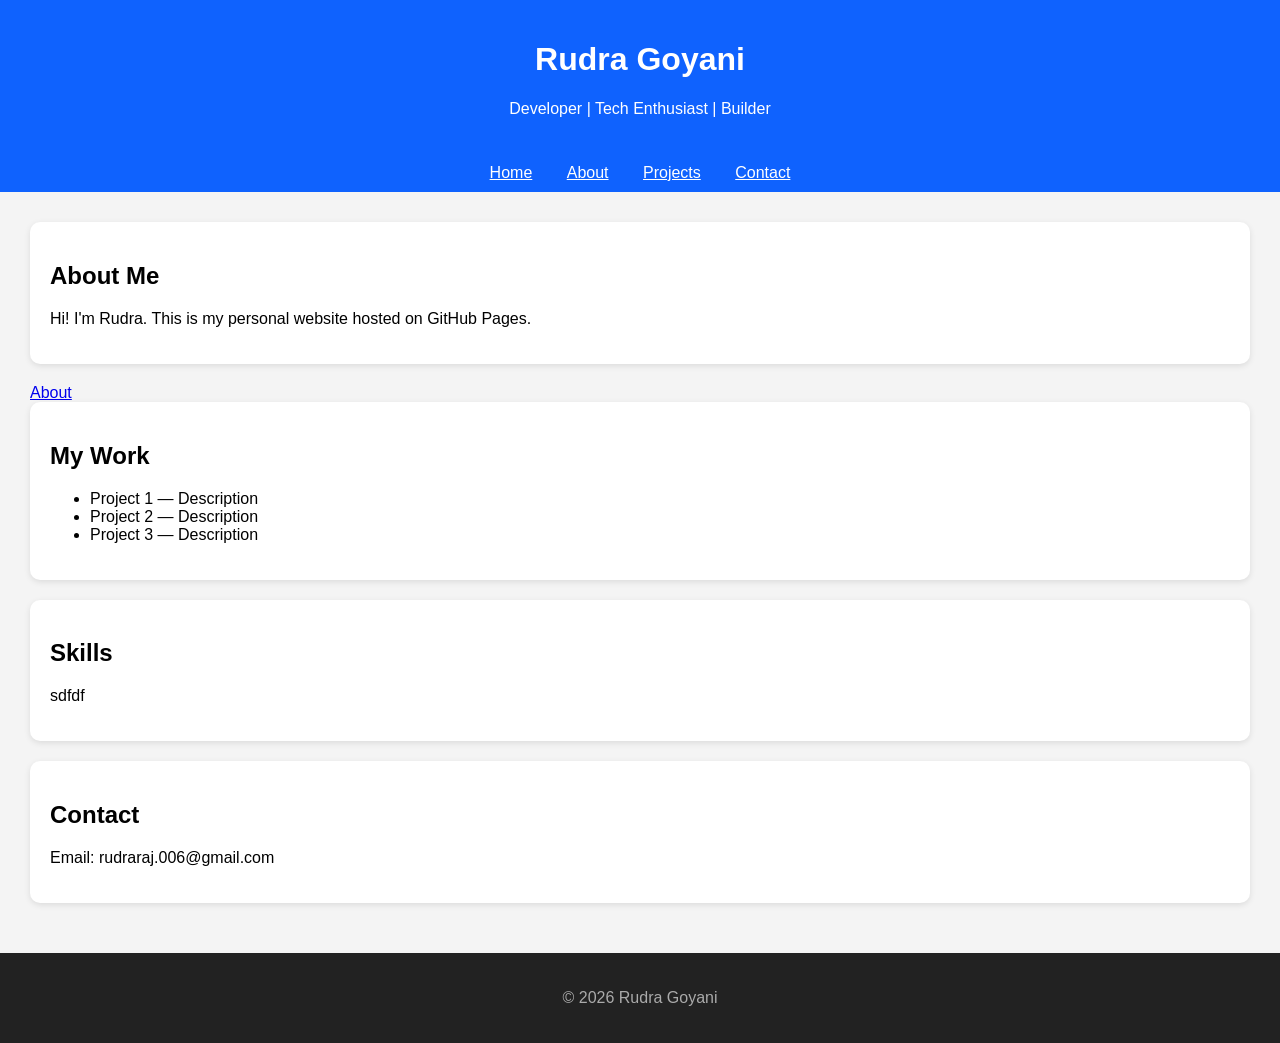
<file: index.html>
<!DOCTYPE html>
<html lang="en">
<head>
    <meta charset="UTF-8">
    <meta name="viewport" content="width=device-width, initial-scale=1.0">
    <title>Rudra Goyani - Portfolio</title>

    <style>
        body {
            font-family: Arial, sans-serif;
            margin: 0;
            padding: 0;
            background: #f4f4f4;
        }

        header {
            background: #0f62fe;
            color: white;
            padding: 20px;
            text-align: center;
        }

        section {
            padding: 30px;
        }

        .card {
            background: white;
            padding: 20px;
            border-radius: 10px;
            box-shadow: 0 2px 6px rgba(0,0,0,0.1);
            margin-bottom: 20px;
        }

        footer {
            text-align: center;
            padding: 20px;
            background: #222;
            color: #aaa;
        }
    </style>

    <script src="./first.js"></script>
</head>
<body>

<header>
    <h1>Rudra Goyani</h1>
    <p>Developer | Tech Enthusiast | Builder</p>
</header>
<nav style="background:#0f62fe; padding:10px; text-align:center;">
    <a href="index.html" style="color:white; margin: 0 15px;">Home</a>
    <a href="about.html" style="color:white; margin: 0 15px;">About</a>
    <a href="projects.html" style="color:white; margin: 0 15px;">Projects</a>
    <a href="contact.html" style="color:white; margin: 0 15px;">Contact</a>
</nav>
<section>

    <div class="card">
        <h2>About Me</h2>
        <p>Hi! I'm Rudra. This is my personal website hosted on GitHub Pages.</p>
    </div>
<a href="about.html">About</a>
    <div class="card">
        <h2>My Work</h2>
        <ul>
            <li>Project 1 — Description</li>
            <li>Project 2 — Description</li>
            <li>Project 3 — Description</li>
        </ul>
    </div>

    <div class="card">
        <h2>Skills</h2>
        <p id="data">sdfdf</p>
    </div>

    <div class="card">
        <h2>Contact</h2>
        <p>Email: rudraraj.006@gmail.com</p>
    </div>

</section>

<footer>
    <p>© 2026 Rudra Goyani</p>
</footer>

</body>
</html>
</file>
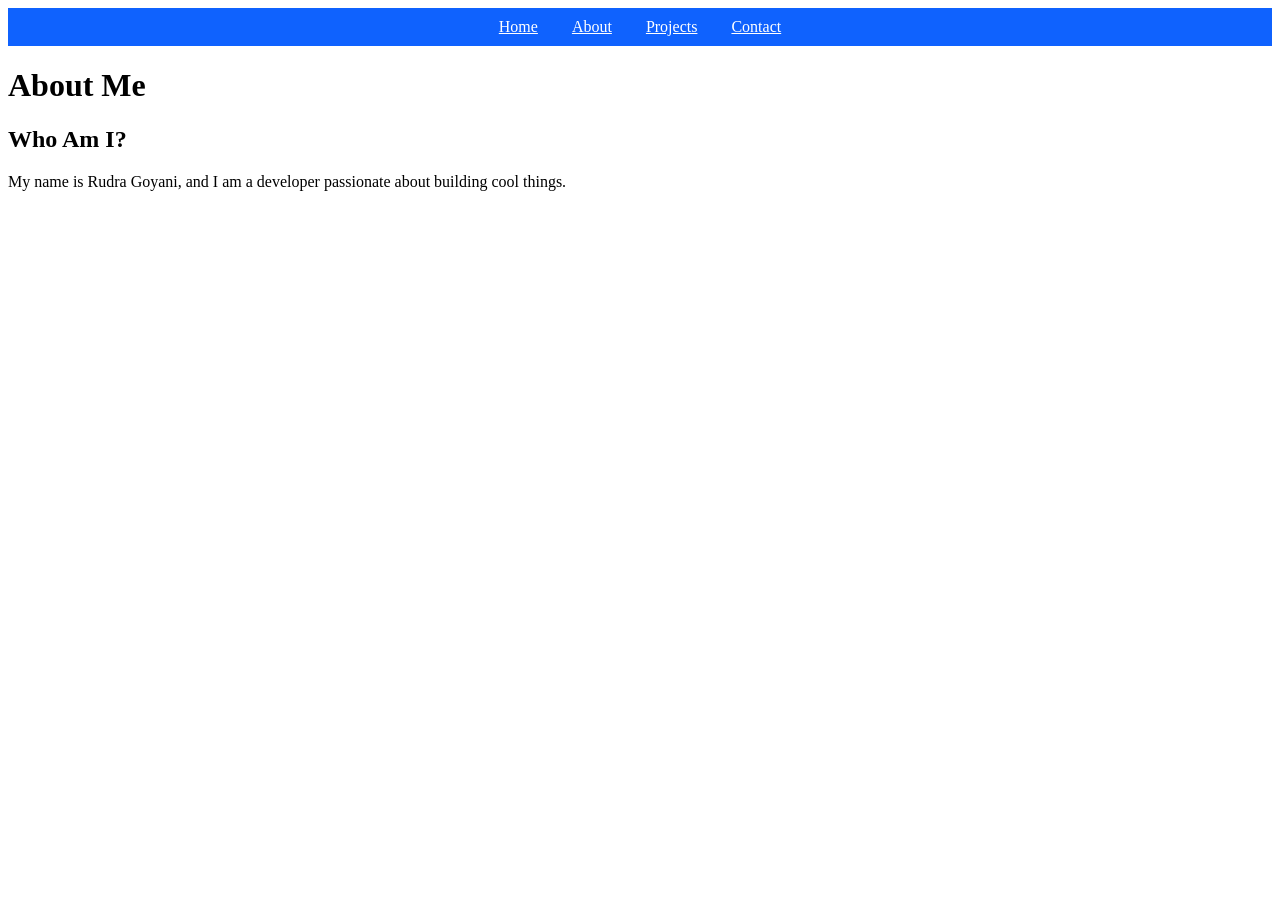
<file: about.html>
<!DOCTYPE html>
<html lang="en">
<head>
    <meta charset="UTF-8">
    <meta name="viewport" content="width=device-width, initial-scale=1.0">
    <title>About - Rudra Goyani</title>
</head>
<body>

<nav style="background:#0f62fe; padding:10px; text-align:center;">
    <a href="index.html" style="color:white; margin: 0 15px;">Home</a>
    <a href="about.html" style="color:white; margin: 0 15px;">About</a>
    <a href="projects.html" style="color:white; margin: 0 15px;">Projects</a>
    <a href="contact.html" style="color:white; margin: 0 15px;">Contact</a>
</nav>

<header>
    <h1>About Me</h1>
</header>

<section>
    <div class="card">
        <h2>Who Am I?</h2>
        <p>My name is Rudra Goyani, and I am a developer passionate about building cool things.</p>
    </div>
</section>

</body>
</html>
</file>
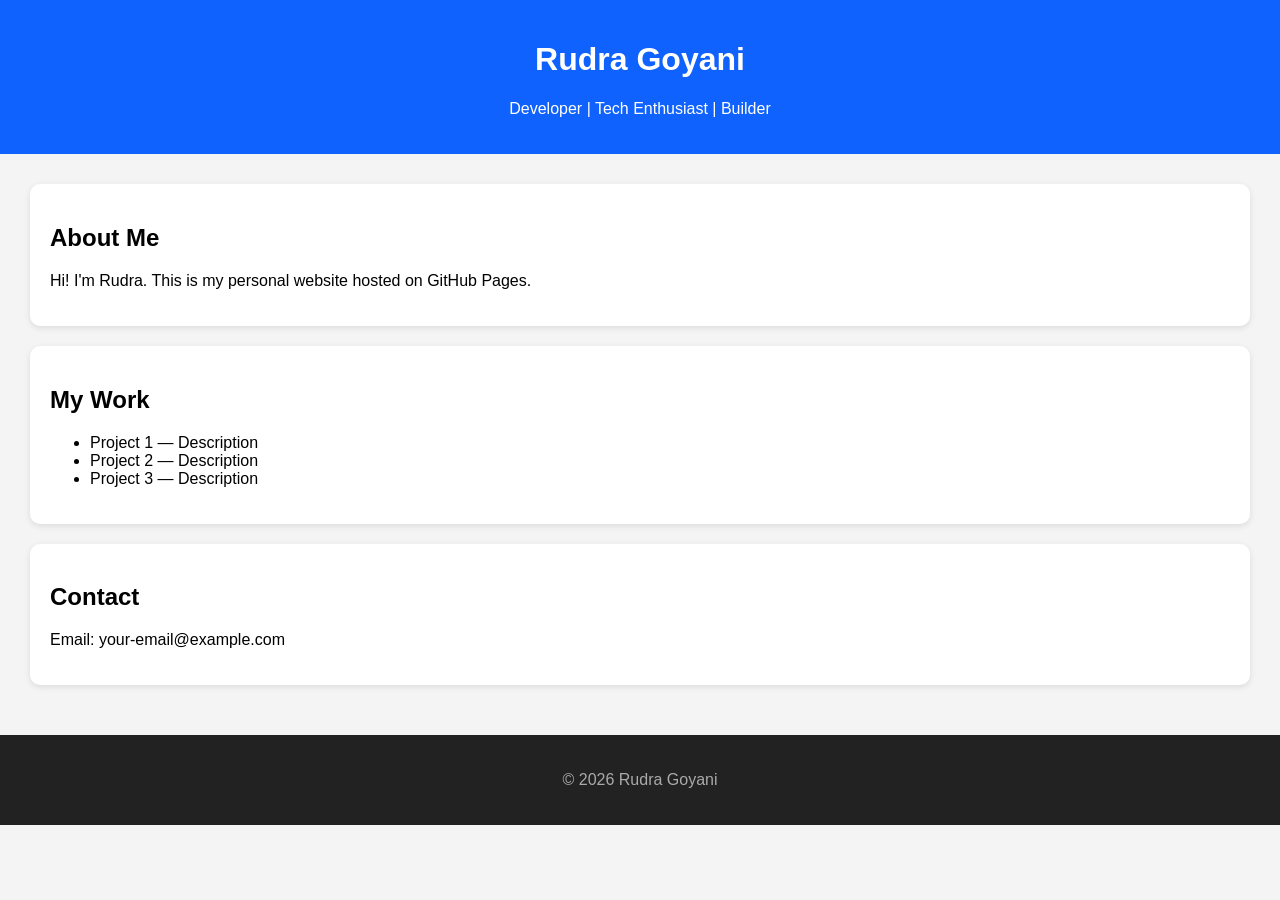
<file: firstTest.html>
<!DOCTYPE html>
<html lang="en">
<head>
    <meta charset="UTF-8">
    <meta name="viewport" content="width=device-width, initial-scale=1.0">
    <title>Rudra Goyani - Portfolio</title>

    <style>
        body {
            font-family: Arial, sans-serif;
            margin: 0;
            padding: 0;
            background: #f4f4f4;
        }

        header {
            background: #0f62fe;
            color: white;
            padding: 20px;
            text-align: center;
        }

        section {
            padding: 30px;
        }

        .card {
            background: white;
            padding: 20px;
            border-radius: 10px;
            box-shadow: 0 2px 6px rgba(0,0,0,0.1);
            margin-bottom: 20px;
        }

        footer {
            text-align: center;
            padding: 20px;
            background: #222;
            color: #aaa;
        }
    </style>
</head>
<body>

<header>
    <h1>Rudra Goyani</h1>
    <p>Developer | Tech Enthusiast | Builder</p>
</header>

<section>
    <div class="card">
        <h2>About Me</h2>
        <p>Hi! I'm Rudra. This is my personal website hosted on GitHub Pages.</p>
    </div>

    <div class="card">
        <h2>My Work</h2>
        <ul>
            <li>Project 1 — Description</li>
            <li>Project 2 — Description</li>
            <li>Project 3 — Description</li>
        </ul>
    </div>

    <div class="card">
        <h2>Contact</h2>
        <p>Email: your-email@example.com</p>
    </div>
</section>

<footer>
    <p>© 2026 Rudra Goyani</p>
</footer>

</body>
</html>
</file>
